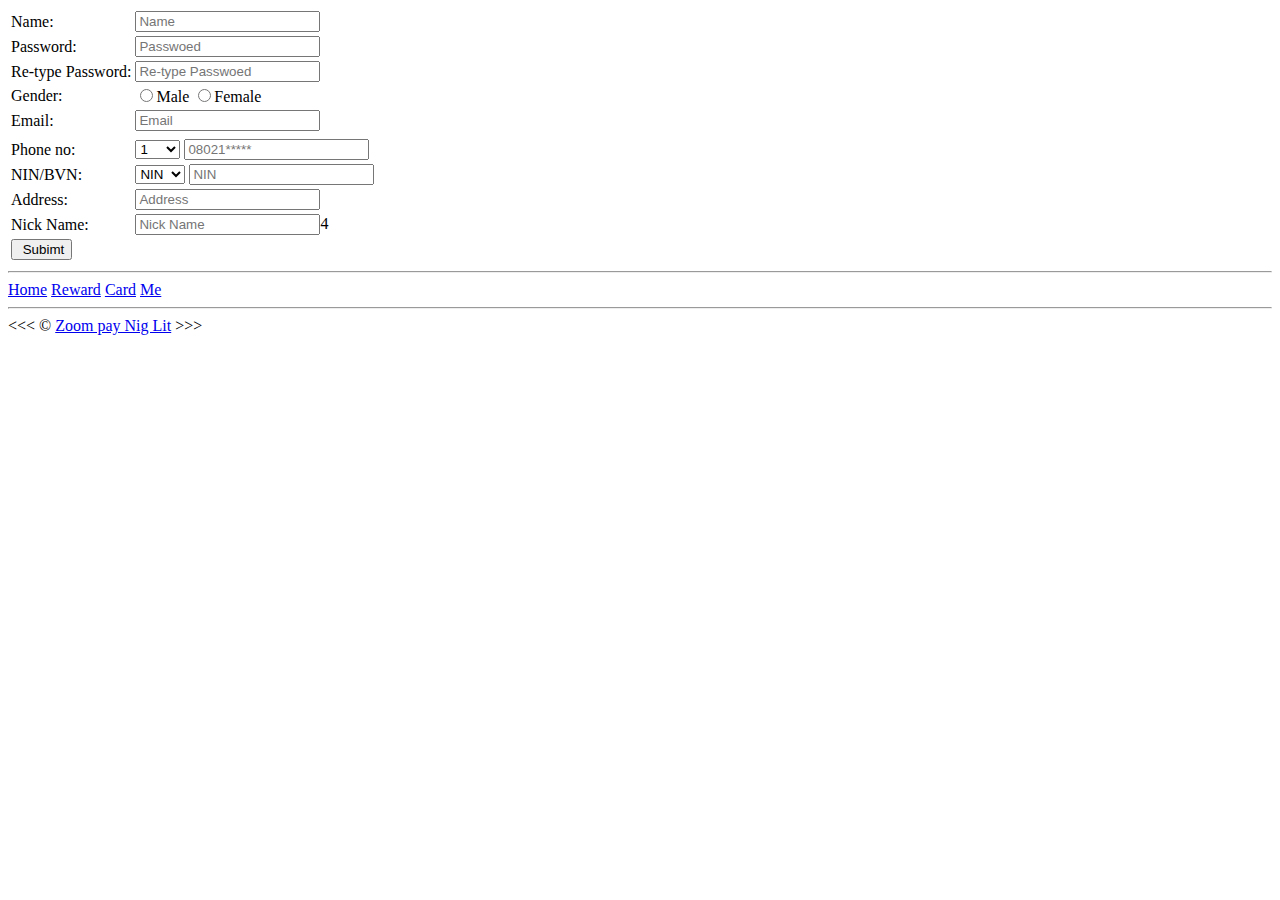
<file: index.html>
<!DOCTYPE html>
<html lang="en">

<head>

    <meta charset="UTF-8">
    <meta http-equiv="X-UA-Compatible" content="IE=edge">
    <meta name="author" content="Bello Peace">
    <meta name="viewport" content="Zoom Pay Web">
    <title>Zoom Pay Web</title>
    <link rel="icon" href="html5.png;" type="image/x-icon">
    <link rel="stylesheeet" href="main.css" type="text/css">

</head>

<body>

<form>

    <table>
        
        <tr>
            <td>
                Name:
            </td>
            <td>
                <input type="text" placeholder="Name" name="">
            </td>
        </tr>
        <tr>
            <td>
                Password:
            </td>
            <td>
                <input type="password" placeholder="Passwoed" name="">
            </td>
        </tr>
        <tr>
            <td>
                Re-type Password:
            </td>
            <td>
                <input type="password" placeholder="Re-type Passwoed" name="">
            </td>
        </tr>
        <tr>
            <td>
                Gender:
            </td>
            <td>
                <input type="radio" name="Gender">Male
                <input type="radio" name="Gender">Female
            </td>
        </tr>
        <tr>
            <td>
                Email:
            </td>
            <td>
                <input type="mail" placeholder="Email" name="">
            </td>
        </tr> 
        <tr>
            <td>
                
            </td>
        </tr>
        <tr>
            <td>
                Phone no:
            </td>
            <td>
                <select>
                    <option>1</option>
                    <option>234</option>
                    <option>237</option>
                    <option>564</option>
                    <option>299</option>
                    <option>342</option>
                    <option>675</option>
                    <option>908</option>
                    <option>768</option>
                </select>
                <input type="phone" placeholder="08021*****" name="">
            </td>
        </tr>
        <tr>
            <td>
                NIN/BVN:
            </td>
            <td>
                <select>
                    <option>NIN</option>
                    <option>BVN</option>
                </select>
                <input type="nin/bvn" placeholder="NIN" name="">
            </td>
        </tr>
        <tr>
            <td>
                Address:
            </td>
            <td>
                <input type="address" placeholder="Address" name="">
            </td>
        </tr>
        <tr>
            <td>
                Nick Name:
            </td>
            <td>
                <input type="nick name" placeholder="Nick Name" name="">4
            </td>
        </tr>
        <tr>
            <td>
                <input type="submit" value=" Subimt" name="">
            </td>
        </tr>

    </table>

</form>

        <hr>
        <a href="home.html">Home</a> <a href="reward.html">Reward</a> 
        <a href="card.html">Card</a> <a href="me.html">Me</a>
        <hr>
        &lt;&lt;&lt; &copy; <a href="about.html">Zoom pay Nig Lit</a> &gt;&gt;&gt;

</body>

</html>
</file>
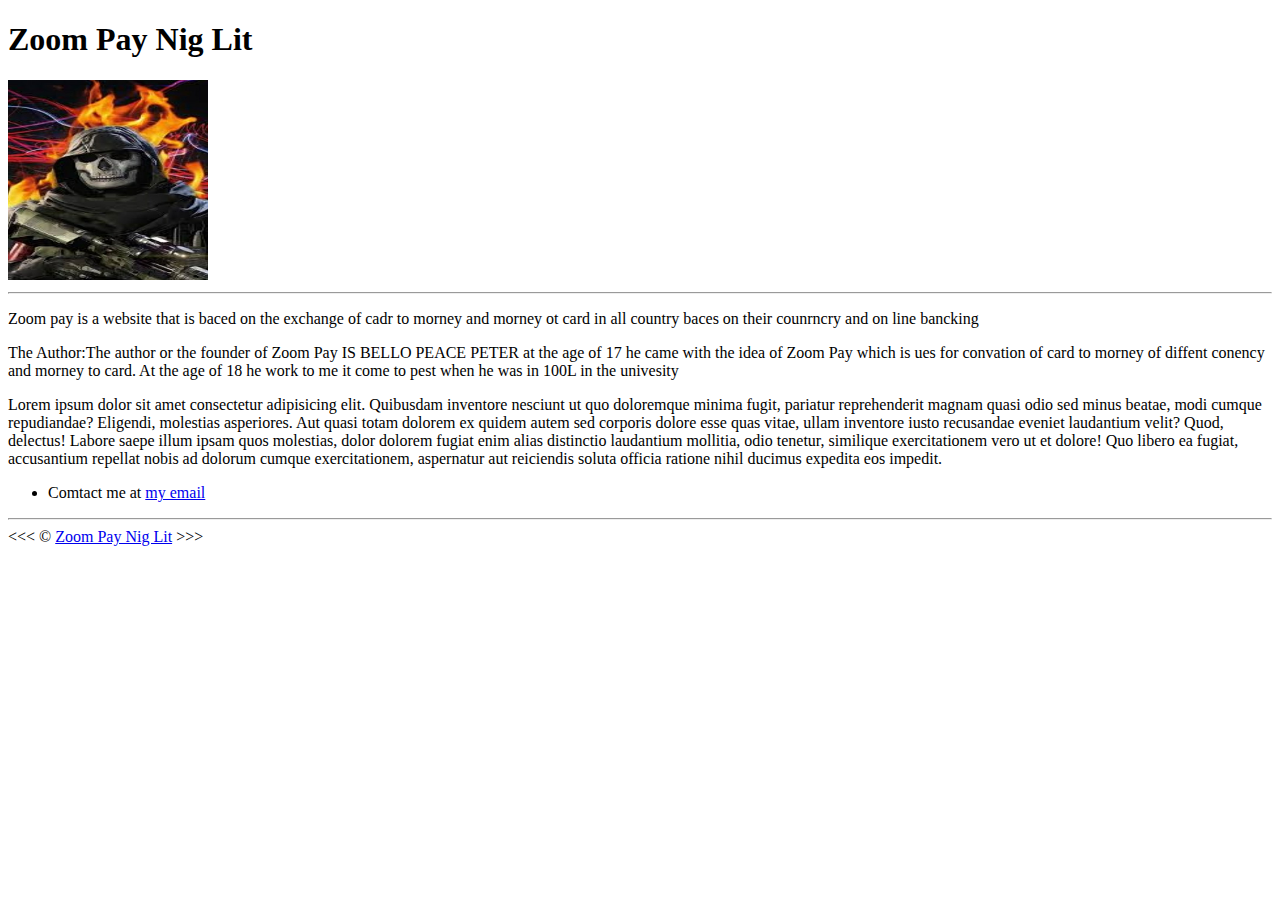
<file: about.html>
<!DOCTYPE html>
<html lang="en">

    <head>

        <meta charste="UTF-8">
        <meta name="author" content="Bello Peace">
        <meta name="description" content="Hi.This is Zoom Pay. And this page is about the Zoom Pay Nig Lit.">
        <title>About</title>
        <link rel="icon" href="html5.png;" type="image/x-icon">
        <link rel="stylesheeet" href="main.css" type="text/css">

    </head>

    <body>
        
        <h1>Zoom Pay Nig Lit</h1>
        <img src="img/20240216213641~2.jpg" ait="MAS Log" title="Zoom Pay" width="200" height="200">

        <hr>

        <p>Zoom pay is a website that is baced on the exchange of cadr to morney and morney ot card in all
            country baces on their counrncry and on line bancking
        </p>

        <p>The Author:The author or the founder of Zoom Pay IS BELLO PEACE PETER at the age of 17 he came 
            with the idea of Zoom Pay which is ues for convation of card to morney of diffent conency and 
            morney to card. At the age of 18 he work to me it come to pest when he was in 100L in the
            univesity
        </p>

        <p>Lorem ipsum dolor sit amet consectetur adipisicing elit. Quibusdam inventore nesciunt ut quo 
            doloremque minima fugit, pariatur reprehenderit magnam quasi odio sed minus beatae, 
            modi cumque repudiandae? Eligendi, molestias asperiores.
            Aut quasi totam dolorem ex quidem autem sed corporis dolore esse quas vitae, 
            ullam inventore iusto recusandae eveniet laudantium velit? Quod, delectus!
            Labore saepe illum ipsam quos molestias, dolor dolorem fugiat enim alias distinctio laudantium mollitia, 
            odio tenetur, similique exercitationem vero ut et dolore!
            Quo libero ea fugiat, accusantium repellat nobis ad dolorum cumque exercitationem, 
            aspernatur aut reiciendis soluta officia ratione nihil ducimus expedita eos impedit.
        </p>

        <ul>
            <li>
                Comtact me at <a href="mailto:bellopeacepeter@gmail.com">my email</a>
            </li>
        </ul>
        

        <hr>
        &lt;&lt;&lt; &copy; <a href="about.html">Zoom Pay Nig Lit</a> &gt;&gt;&gt;

    </body>
 
    </html>
</file>
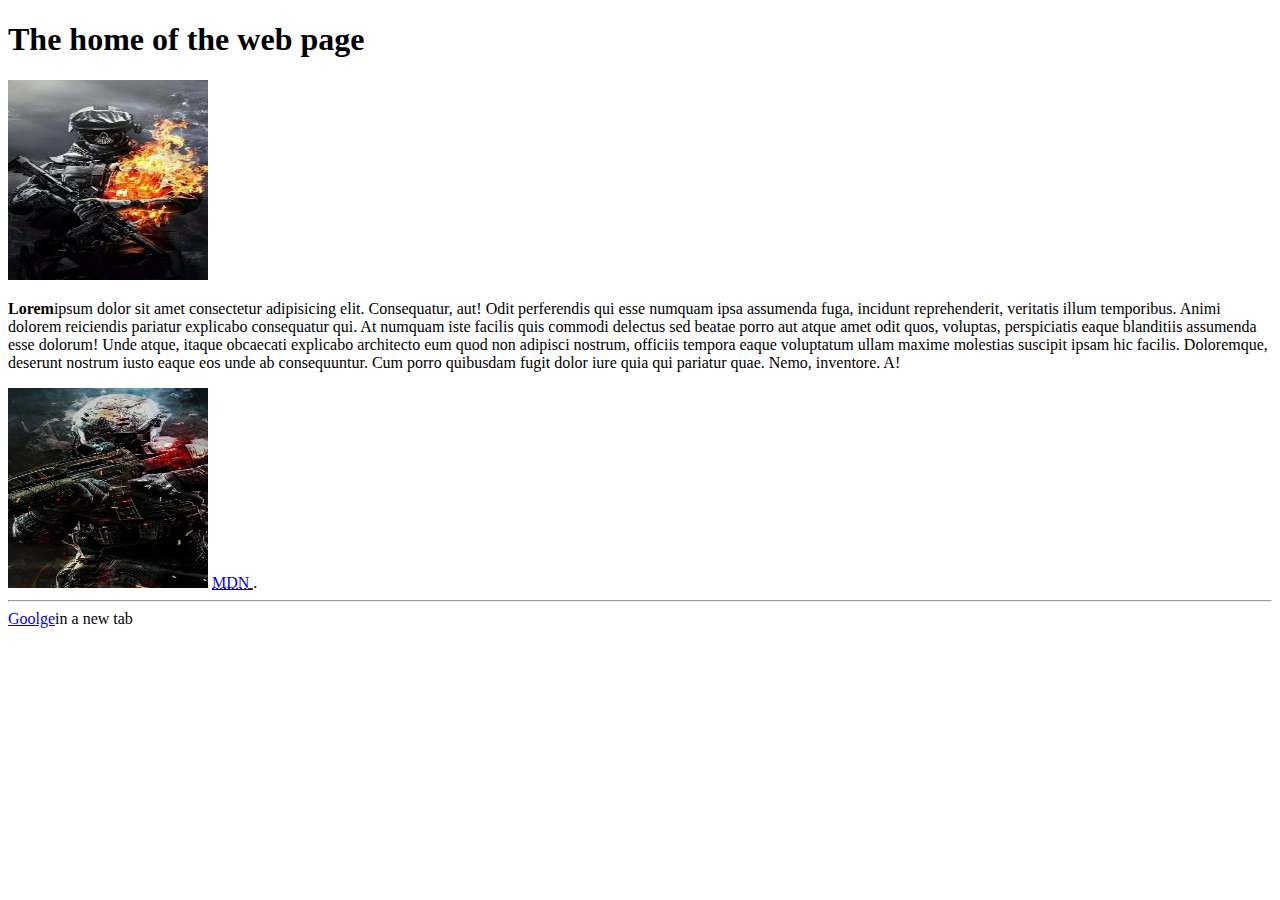
<file: home.html>
<!DOCTYPE html>
<html lang="en">

<head>

    <meta charset="UTF-8">
    <meta http-equiv="X-UA-Compatible" content="IE=edge">
    <meta name="author" content="Bello Peace">
    <meta name="viewport" content="Zoom Pay lit">
    <title>Home</title>
    <link rel="stylesheeet" href="main.css" type="text/css">

</head>

<body>
    
    <h1>The home of the web page</h1>
    <img src="img/20240216213448.jpg" ait="MAS Log" title="Home Page" width="200" height="200">

    <p><strong>Lorem</strong>ipsum dolor sit amet consectetur adipisicing elit. 
        Consequatur, aut! Odit perferendis qui esse numquam ipsa assumenda fuga, incidunt 
        reprehenderit, veritatis illum temporibus. Animi dolorem reiciendis pariatur explicabo consequatur qui.
        At numquam iste facilis quis commodi delectus sed beatae porro aut atque amet odit quos, 
        voluptas, perspiciatis eaque blanditiis assumenda esse dolorum!
        Unde atque, itaque obcaecati explicabo architecto eum quod non adipisci nostrum, 
        officiis tempora eaque voluptatum ullam maxime molestias suscipit ipsam hic facilis.
        Doloremque, deserunt nostrum iusto eaque eos unde ab consequuntur. 
        Cum porro quibusdam fugit dolor iure quia qui pariatur quae. Nemo, inventore. A!
    </p>

    <img src="img/20240216213758.jpg" ait="MAS Log" title="Mpozilla Developer Network" width="200" height="200">
    <abbr title="Mozilla Developer Network">
                        <a href="https://developer.mozilla.org/">MDN</a>
                       </abbr>.</li>

    <hr>
    <a href="htt:// WWW.goolge. com" target="_blank">Goolge</a>in a new  tab

</body>

</html>
</file>
<file: main.css>
html {
    font-size: 22px;
}

body {
    background-color: black#333;
    color: aliceblue;
}

a{
    color:aliceblue;
}

subimt {
     color: lightgrey;
}

a:hover, a:active{
    color: #eee
}

home {
    color:antiquewhite
}

a:hover, a:active{
    color: #eee;
}

goolge {
    color: antiquewhite;
}

a:hover, a:active{
    color: #eee;
}
</file>
